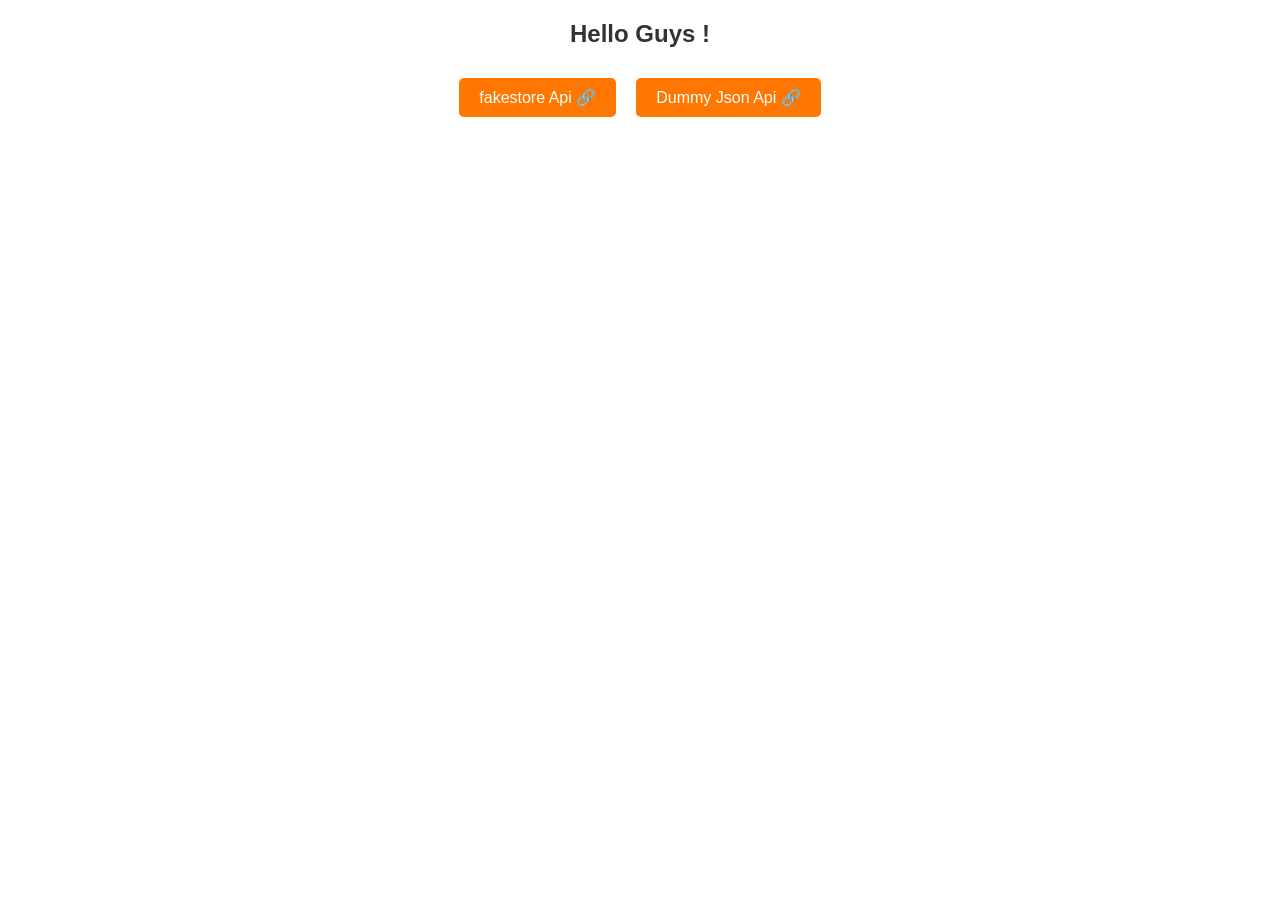
<file: displayCardsFromApi/index.html>
<!DOCTYPE html>
<html lang="en">

<head>
    <meta charset="UTF-8">
    <meta name="viewport" content="width=device-width, initial-scale=1.0">
    <title>Displaying Cards Through Api</title>
    <link rel="stylesheet" href="index.css">
</head>

<body>
    <center><h2>Hello Guys !</h2></center>
    <div id="hold">


        <button id="fakestore">fakestore Api 🔗 </button>
        <button id="dummy">Dummy Json Api 🔗</button>
    </div>
    <div id="container"></div>



    <script src="script.js"></script>
</body>

</html>
</file>
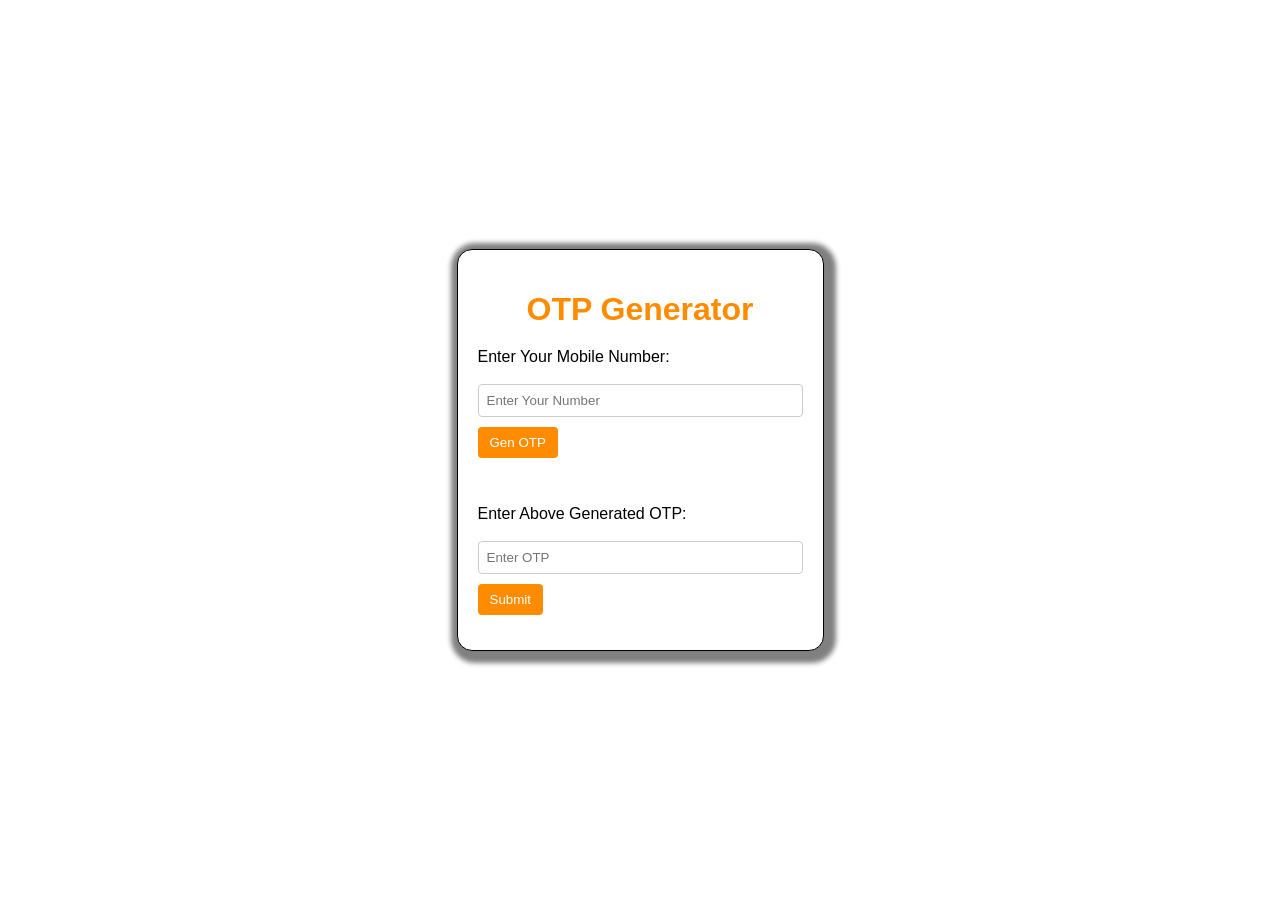
<file: OTP_Generator/index.html>
<!DOCTYPE html>
<html lang="en">

<head>
    <meta charset="UTF-8">
    <meta name="viewport" content="width=device-width, initial-scale=1.0">
    <title>OTP Generator</title>
</head>

<body>

    <style>
        body {
            margin: 0;
            padding: 0;
            height: 100vh;
            display: flex;
            justify-content: center;
            align-items: center;
            background-color: white;
            font-family: Arial, sans-serif;
        }

        h1 {
            color: #FF8C00;
            text-align: center;
            margin-bottom: 20px;
        }

        #container {
            position: relative;
            display: flex;
            flex-direction: column;
            justify-content: center;
            align-items: center;
            width: 325px;
            padding: 20px;
            border: 1px solid black;
            box-shadow: 3px 3px 5px 9px grey;
            background-color: white;
            border-radius: 15px;
        }

        form {
            width: 100%;
            margin-bottom: 15px;
        }

        input {
            width: 100%;
            padding: 8px;
            margin-bottom: 10px;
            box-sizing: border-box;
            border: 1px solid #ccc;
            border-radius: 4px;
        }

        button {
            padding: 8px 12px;
            background-color: #FF8C00;
            color: white;
            border: none;
            border-radius: 4px;
            cursor: pointer;
        }

        button:hover {
            background-color: #e67e00;
        }

        #store {
            font-weight: bold;
            color: #FF8C00;
        }
    </style>

    <div id="container">
        <h1>OTP Generator</h1>
        <form onsubmit="enterNumber(event)">
            <label for="mobile">Enter Your Mobile Number:</label><br><br>
            <input type="text" id="mobile" placeholder="Enter Your Number" required pattern="[0-9]+" title="Enter Numbers Only 😙">
            <button>Gen OTP</button>
        </form>

        <p id="store"></p>

        <form onsubmit="submitOtp(event)">
            <label for="otp">Enter Above Generated OTP:</label><br><br>
            <input type="text" id="otp" placeholder="Enter OTP" required pattern="[0-9]+"title="Enter Numbers Only 😙">
            <button id="btn">Submit</button>
        </form>
    </div>

    <script>
        let mobile = document.getElementById("mobile").value;

        let genotp = "";
        function enterNumber(event) {
            event.preventDefault();
            let number = document.getElementById("store");
            let alphanum = "0123456789";
            genotp = "";
            for (let i = 0; i < 4; i++) {
                let RandomNum = Math.floor(Math.random() * alphanum.length);
                genotp += alphanum[RandomNum];
            }
            number.innerHTML = "Generated OTP is: " + genotp;
        }

        function submitOtp(e) {
            e.preventDefault();
            let enteredOtp = document.getElementById("otp").value;

            if (enteredOtp == genotp) {
                alert("OTP is Correct");
            }
            else {
                alert("OTP is Incorrect");
            }
        }
    </script>

</body>

</html>
</file>
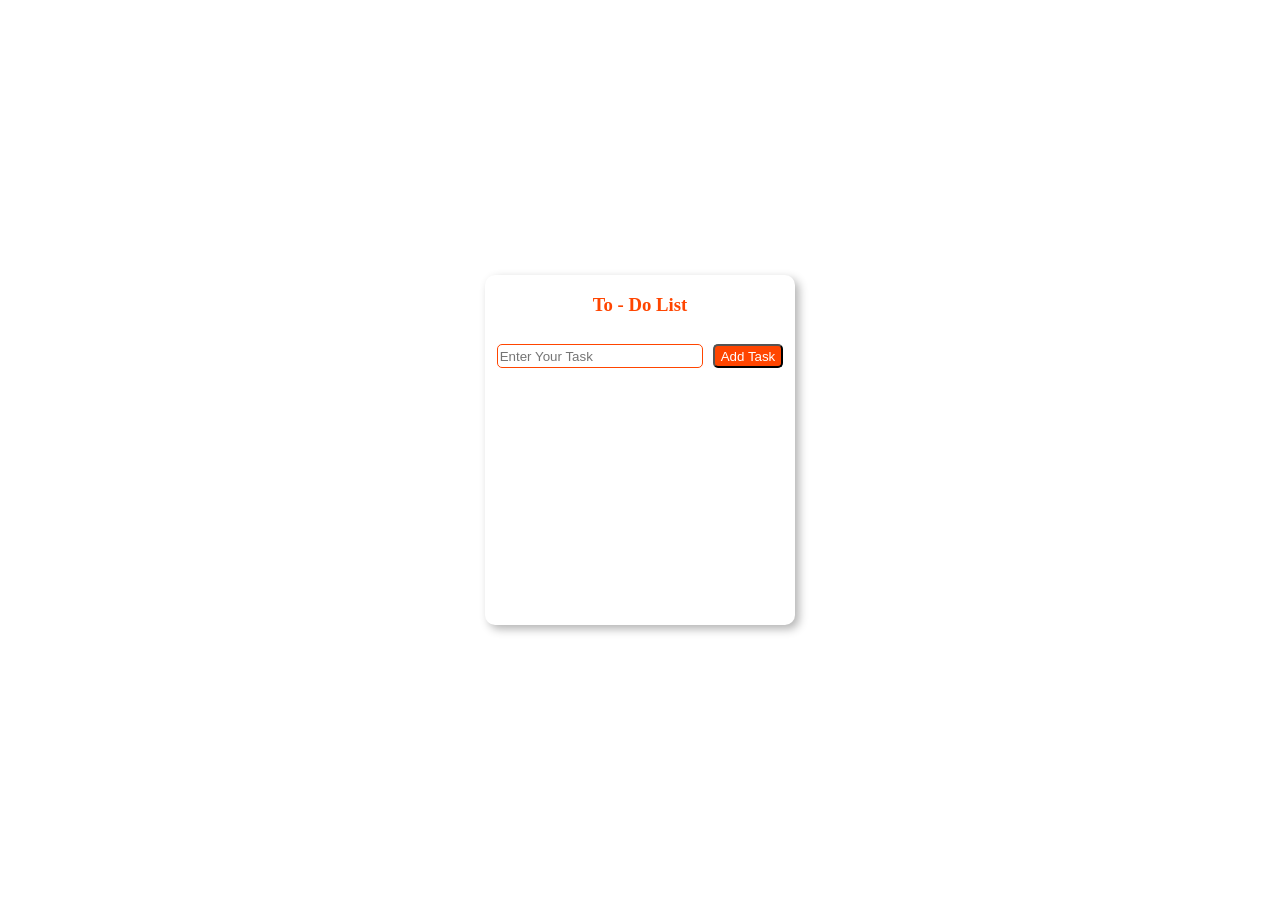
<file: To_Do_List/index.html>
<!DOCTYPE html>
<html lang="en">

<head>
    <meta charset="UTF-8">
    <meta name="viewport" content="width=device-width, initial-scale=1.0">
    <title>Document</title>
    <link rel="stylesheet" href="index.css">
</head>

<body>


    
        <div id="whole">
            <center><h3>To - Do List</h3></center>
            <div id="taskContainer">
                <input type="text" id="input" placeholder="Enter Your Task">
                <button id="btn">Add Task</button>
            </div>
        
            <div id="container"></div>
        </div>
    
    


<script src="script.js"></script>
</body>

</html>
</file>
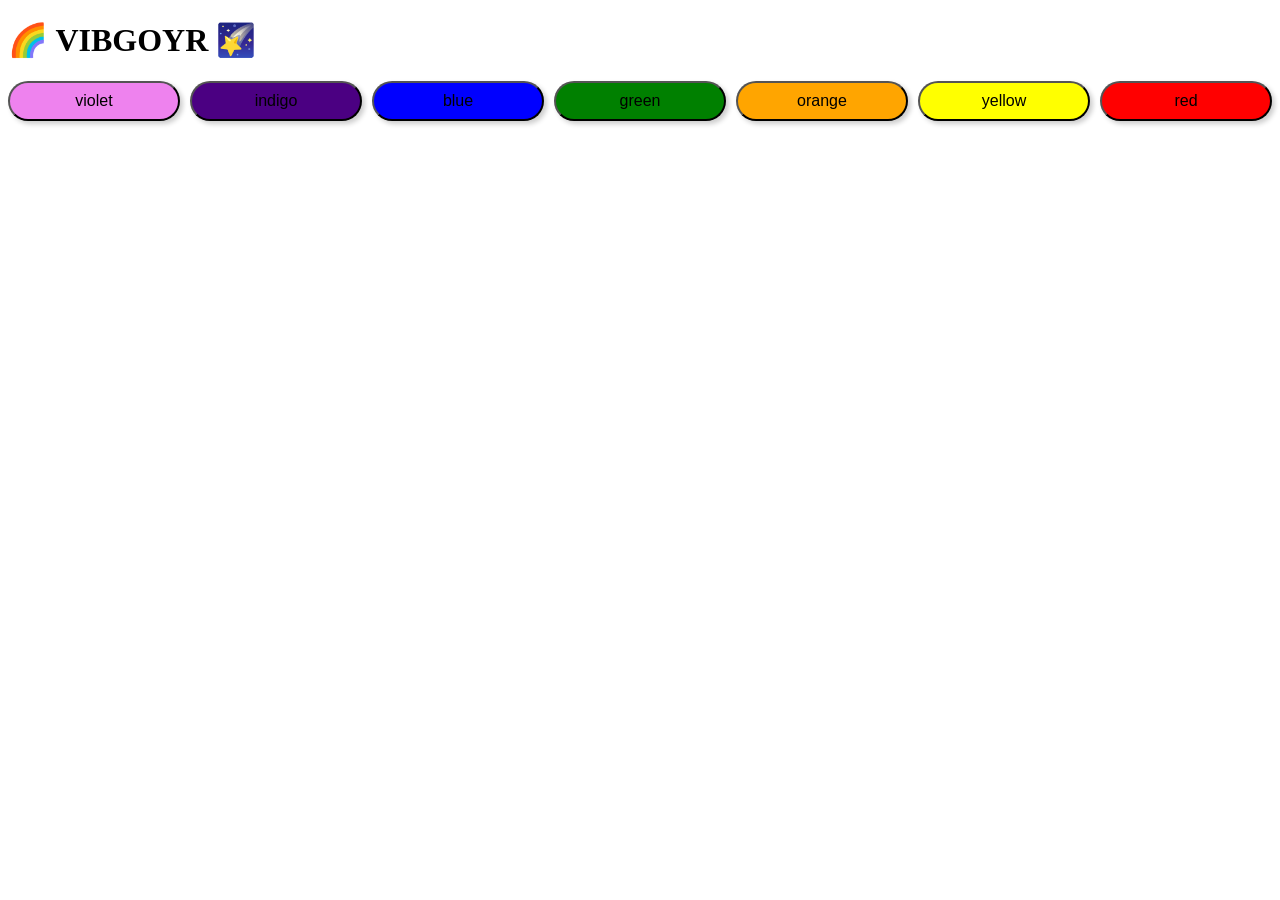
<file: Rainbow/rainbow.html>
<!DOCTYPE html>
<html lang="en">

<head>
    <meta charset="UTF-8">
    <meta name="viewport" content="width=device-width, initial-scale=1.0">
    <title>Document</title>
</head>

<body>

    <h1> 🌈 VIBGOYR 🌠</h1>

    <div id="container"></div>

    <style>
        #container {
            display: grid;
            grid-template-columns: repeat(7, 1fr);
            gap: 10px;
        }
    
        .btn {
            font-size: 16px;
            width: 100%;
            height: 40px;
            border-radius: 20px;
            box-shadow: 3px 3px 5px rgba(0, 0, 0, 0.2);
        }
    
        h2 {
            text-align: center;
            font-family: Verdana, Geneva, Tahoma, sans-serif;
            font-size: 16px;
        }
    
        
        @media screen and (max-width: 480px) {
            #container {
                grid-template-columns: repeat(2, 1fr);
            }
        }
    
       
        @media screen and (min-width: 481px) and (max-width: 768px) {
            #container {
                grid-template-columns: repeat(3, 1fr);
            }
        }
    
        
        @media screen and (min-width: 769px) and (max-width: 1024px) {
            #container {
                grid-template-columns: repeat(4, 1fr);
            }
        }
    
        
        @media screen and (min-width: 1025px) and (max-width: 1200px) {
            #container {
                grid-template-columns: repeat(5, 1fr);
            }
        }
    
        
        @media screen and (min-width: 1201px) {
            #container {
                grid-template-columns: repeat(7, 1fr);
            }
        }
    </style>
    


    <script>
        const colors = ["violet", "indigo", "blue", "green", "orange", "yellow", "red"]
        let div = document.getElementById("container");
        let h2 = document.createElement("h2")
        h2.innerText = ""
        colors.forEach((x) => {
            let btn = document.createElement("button")
            btn.className = "btn"
            btn.style.backgroundColor = x
            btn.innerText = x
            
            div.append(btn)
            
            btn.addEventListener("click", () => {
                document.body.style.backgroundColor = x
                document.querySelector("h1").style.color = "white"
                 h2.innerText = `Button ${x} clicked`
                 h2.style.color = "white"
                 
                
                
                document.body.appendChild(h2)

            })
        })

    </script>






</body>

</html>
</file>
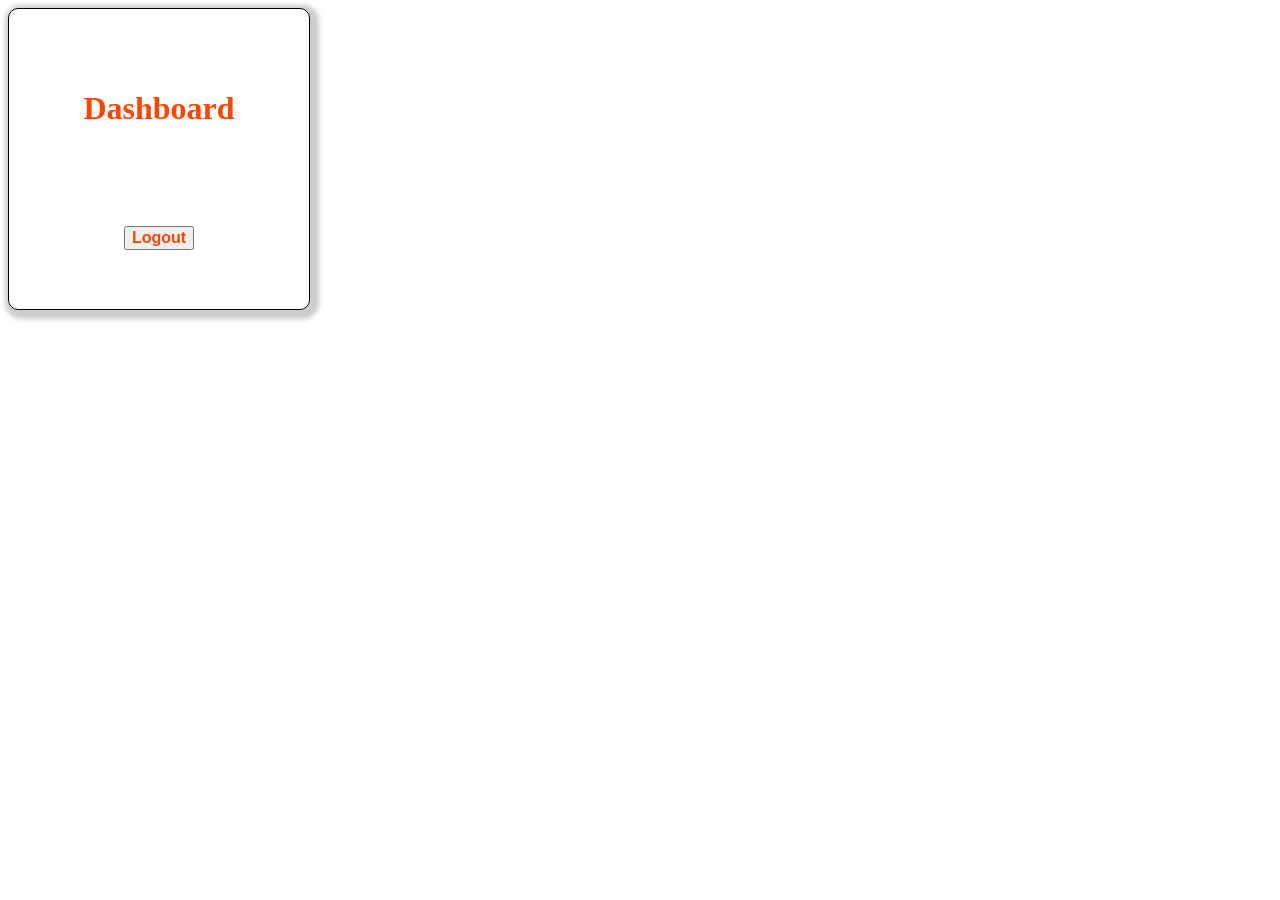
<file: signLoginUp/dashboard.html>
<!DOCTYPE html>
<html lang="en">

<head>
    <meta charset="UTF-8">
    <meta name="viewport" content="width=device-width, initial-scale=1.0">
    <title>Document</title>
</head>

<body>

    <style>
        #container{
            width: 300px;
            height: 300px;
            gap: 20px;
            display: flex;
            flex-direction: column;
            justify-content: center;
            align-items: center;
            border: 1px solid black;
            border-radius: 10px;
            box-shadow: 3px 3px 5px 6px #ccc;
            justify-self: center;
        }

        h1{
            text-align: center;
            color: orangered;
        }

        button{
            color: orangered;
            font-size: 16px;
            font-weight: bold;
        }

    </style>


    <div id="container">
        <h1>Dashboard</h1>

        <h3 id="current"></h3>

        <button onclick="logout()">Logout</button>
    </div>

    <script>

        const user = JSON.parse(localStorage.getItem("currentUser"))

        document.getElementById("current").innerHTML = "Welcome " + user.user_name + " to your dashboard"
        console.log(user)


        function logout() {
            let confirmation = confirm("Are you sure you want to logout?")
            localStorage.removeItem("currentUser")
            window.location.href = "login.html"
        }


    </script>












</body>

</html>
</file>
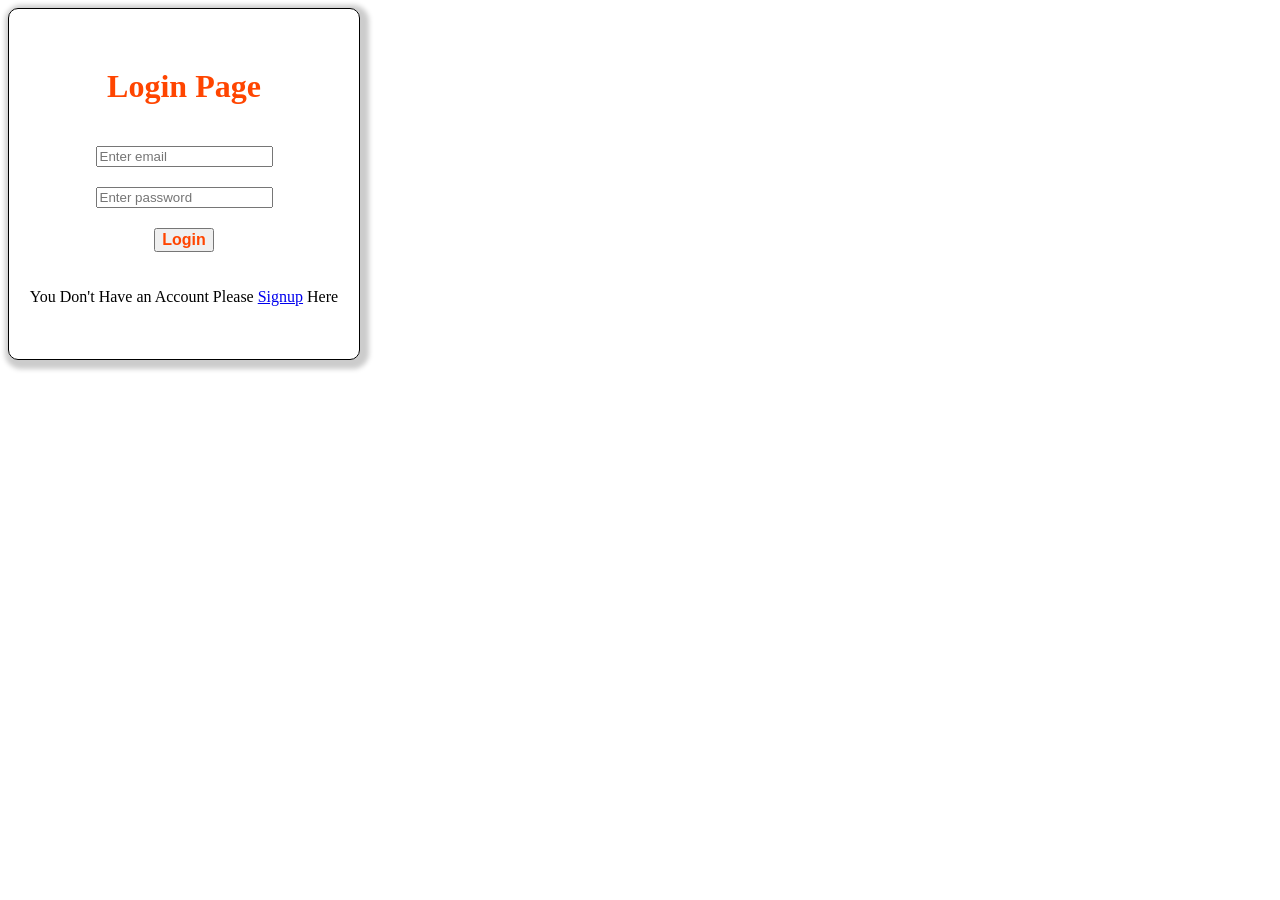
<file: signLoginUp/login.html>
<!DOCTYPE html>
<html lang="en">

<head>
    <meta charset="UTF-8">
    <meta name="viewport" content="width=device-width, initial-scale=1.0">
    <title>Document</title>
</head>

<body>

    <style>
        #container{
            width: 350px;
            height: 350px;
            gap: 20px;
            display: flex;
            flex-direction: column;
            justify-content: center;
            align-items: center;
            border: 1px solid black;
            border-radius: 10px;
            box-shadow: 3px 3px 5px 6px #ccc;
            justify-self: center;
        }

        h1{
            text-align: center;
            color: orangered;
        }

        button{
            color: orangered;
            font-size: 16px;
            font-weight: bold;
        }

    </style>


    <div id="container">
        <h1>Login Page</h1>

        <input type="text" id="email" placeholder="Enter email">

        <input type="password" id="password" placeholder="Enter password">

        <button onclick="login()">Login</button>

        <p>You Don't Have an Account Please <a href="./signup.html">Signup</a> Here</p>

    </div>

    <script>

        function login() {
            var email = document.getElementById("email").value;
            var password = document.getElementById("password").value;


            let allUsers = JSON.parse(localStorage.getItem("login"))

            let exist = allUsers.find((x)=>x.user_email === email && x.user_password === password)

            if (exist){
                alert("Login Successfull");

                localStorage.setItem("currentUser", JSON.stringify(exist));
                window.location.href = "./dashboard.html";
            }
            else{
                alert("Invalid Email or Password");
            }
        }






    </script>




</body>

</html>
</file>
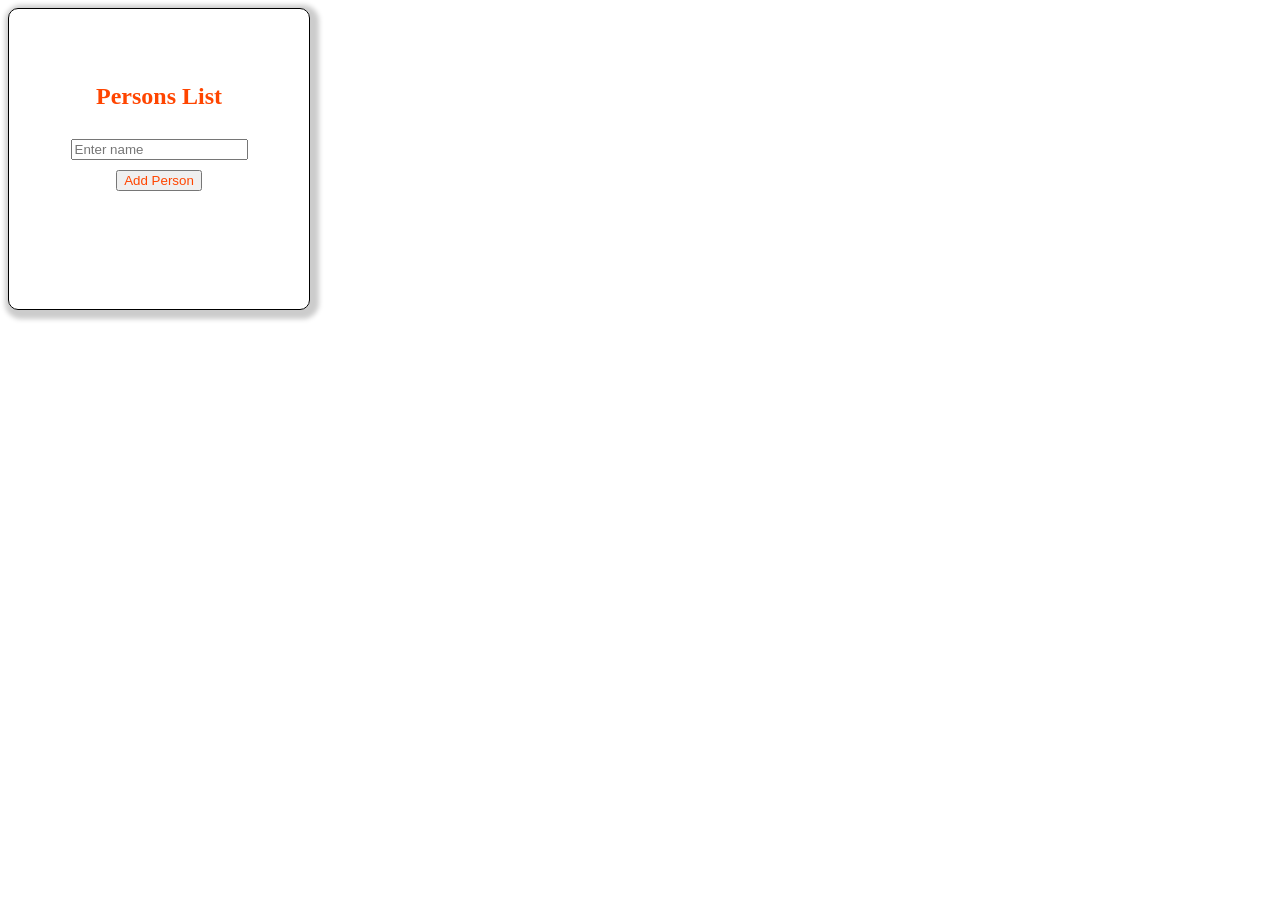
<file: signLoginUp/persons.html>
<!DOCTYPE html>
<html lang="en">

<head>
    <meta charset="UTF-8">
    <meta name="viewport" content="width=device-width, initial-scale=1.0">
    <title>Document</title>
</head>

<body>

    <style>
        h2 {
            text-align: center;
            color: orangered;
        }

        button{
            color: orangered;
        }

        #container{
            display: flex;
            justify-content: center;
            align-items: center;
            flex-direction: column;
            gap: 10px;
            width: 300px;
            height: 300px;
            border: 1px solid black;
            border-radius: 10px;
            box-shadow: 3px 3px 5px 6px #ccc;
            justify-self: center;
            
            
        }

        .liTag{
            margin-top: 30px;
            list-style: none;
            text-align: center;
            color: rgb(9, 7, 9);
            font-size: 13px;
            font-weight: bold;
            font-family: Verdana, Geneva, Tahoma, sans-serif;
        }
    </style>



    

    <div id="container">
        <h2>Persons List</h2>
        <input type="text" id="name" placeholder="Enter name">
        
        <button onclick="addPerson()"> Add Person</button><br><br><br>
    </div>



    <script>
        function addPerson() {
            let name = document.getElementById("name").value;
            let person = { name: name };

            
            let personsData = JSON.parse(localStorage.getItem("persons ")) || [];
            personsData.push(person);

            let personDetails = localStorage.setItem("persons ", JSON.stringify(personsData));


            let liTag = document.createElement("li")
            liTag.className = "liTag"

            liTag.innerText = name;

            document.body.appendChild(liTag);

        }
    </script>

</body>

</html>
</file>
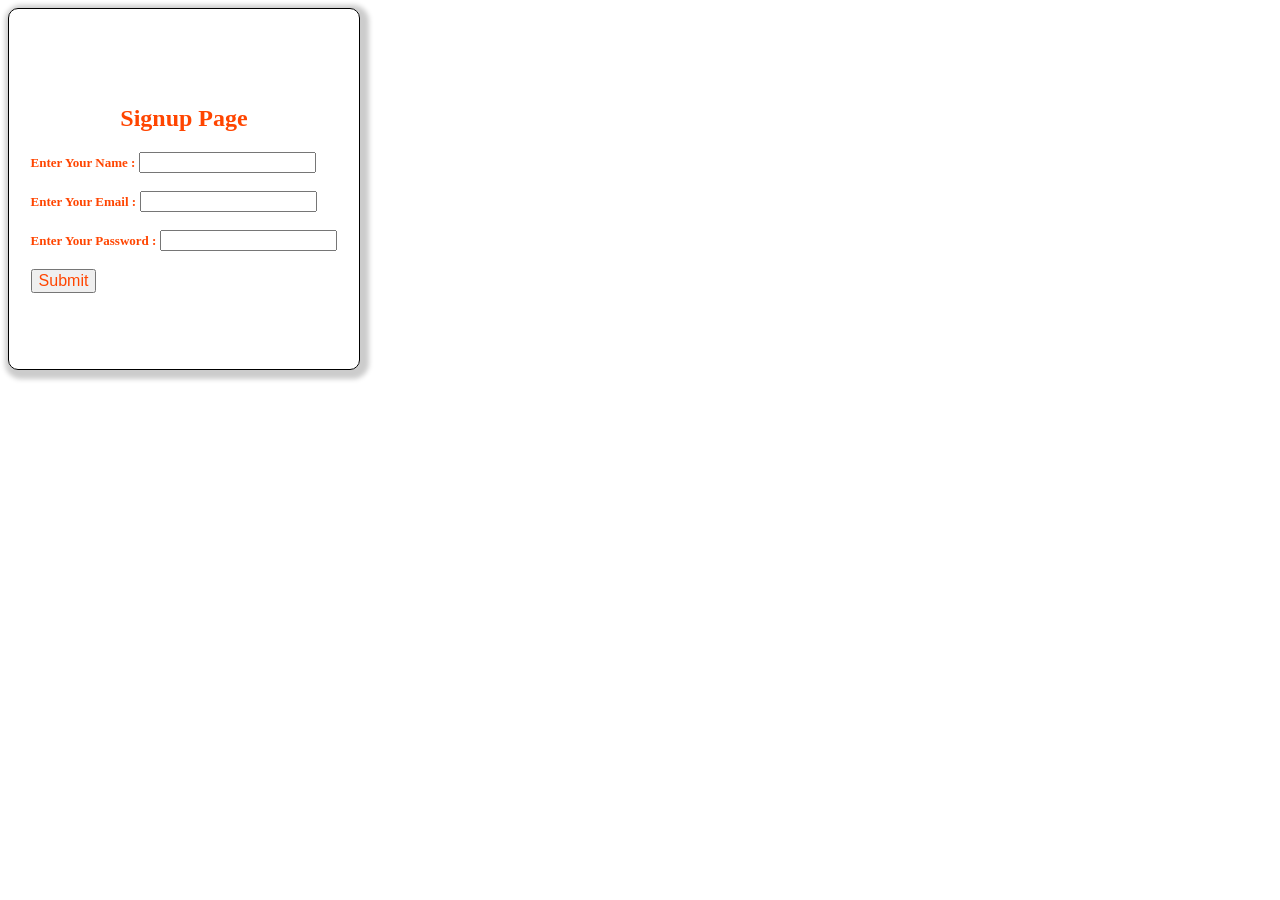
<file: signLoginUp/signup.html>
<!DOCTYPE html>
<html lang="en">
<head>
    <meta charset="UTF-8">
    <meta name="viewport" content="width=device-width, initial-scale=1.0">
    <title>Document</title>
</head>
<body>


    <style>
        #container{
            display: flex;
            flex-direction: column;
            justify-content: center;
            align-items: center;
            width:350px;
            height: 360px;
            border: 1px solid black;
            border-radius: 10px;
            box-shadow: 3px 3px 5px 6px #ccc;
            justify-self: center;
        }

        
        h2{
            text-align: center;
            color: orangered;
            
        }
        label{
            color: orangered;
            font-size: 13px;
            font-weight: bold;
        }

        button{
            
            color: orangered;
            font-size: 16px;
            
            
        }

        p{
            color: rgb(1, 1, 1);
            font-size: 13px;
            font-weight: bold;
            font-family: Verdana, Geneva, Tahoma, sans-serif;
        }
    </style>

    <div id="container">
        <h2>Signup Page </h2>
        <form onsubmit="sendData(event)" >
    
            <label for="name">Enter Your Name :</label>
            <input type="text" id="name" name="name" required><br><br>
            
        
            <label for="email">Enter Your Email :</label>
            <input type="email" id="email" name="email" required><br><br>
        
            <label for="password">Enter Your Password :</label>
            <input type="password" id="password" name="password" required><br><br>
        
            <button id="submit1">Submit</button>
    
            <!-- <p>If You Have already an Account  <a href="./login.html">Login</a>  Here</p><br>
            <br>

            <p>Check This Once ⚠️</p>
            <p>If You Want Add Persons  <a href="./persons.html">Click Here</a></p> -->
        </form>
        
        <div id="liTag"></div>
    </div>
    

    <script>
        function sendData(event) {
            event.preventDefault(); // Prevent the default form submission behavior
            
            let name = document.getElementById("name").value
            let email = document.getElementById("email").value
            let password = document.getElementById("password").value

            let data = {
                user_name: name,
                user_email: email,
                user_password: password
            }


            let localData = JSON.parse(localStorage.getItem("login")) || [];

            localData.push(data)
            

            localStorage.setItem("login" , JSON.stringify(localData))
            window.location.href = "login.html"
                
        }

        
    </script>
</body>
</html>
</file>
<file: displayCardsFromApi/index.css>
body {
    background-color: white;
    font-family: Arial, sans-serif;
    text-align: center;
}


#hold {
    display: flex;
    /* flex-direction: column; */
    justify-content: center;
    align-items: center;
}

h2 {
    color: #333;
    margin: 20px 0;
}

button {
    background-color: #ff7700;
    color: white;
    border: none;
    border-radius: 5px;
    padding: 10px 20px;
    margin: 10px;
    font-size: 16px;
    cursor: pointer;
    transition: background-color 0.3s ease;
}
#container{
    display: grid;
    grid-template-columns: repeat(4,1fr);
    gap: 20px;
    /* justify-content: center; */
    place-items: center;
    margin: 20px;
}

.card{
    width: 350px;
    height: 450px;
    background-color: white;
    border-radius: 10px;
    display: flex;
    flex-direction: column;
    justify-content: center;
    align-items: center;
    box-shadow: 3px 5px  9px grey;
}

.card>img{
    width: 50%;
    border-radius: 10px;

}


@media (max-width: 600px) {
    #container {
        grid-template-columns: 1fr;
    }
}

@media (min-width: 601px) and (max-width: 900px) {
    #container {
        grid-template-columns: repeat(3, 1fr);
    }
}

@media (min-width: 901px) {
    #container {
        grid-template-columns: repeat(4, 1fr);
    }
}
</file>
<file: To_Do_List/index.css>
#whole{
    display: flex;
    /* max-width: 500px; */
    flex-direction: column;
    background-color: rgb(255, 255, 255);
    width: 310px;
    height: 350px;
    /* align-items: center; */
    justify-content: start;
    border-radius: 10px;
    position: absolute;
    top: 50%;
    left: 50%;
    transform: translate(-50%, -50%);
    box-shadow: 4px 4px 10px  rgba(0, 0, 0, 0.3);
    box-sizing: border-box; 
    overflow-y: auto;

}

h3{
    color: orangered;
}


#taskContainer{
    background-color: rgb(254, 254, 255);
    display: flex;
    gap: 10px;
    margin-top: 10px;
    align-self: center;
    box-sizing: border-box;
}


#container{
    margin-top: 30px;
    align-self: center;
    width: 100%;
    box-sizing: border-box;
    
}

input {
    width: 200px;
    height: 20px;
    border: 1px solid orangered;
    border-radius: 5px;
}

#btn{
background-color: orangered;
color: white;
/* padding: 4px; */
border-radius: 5px;

    
}

.eachTask {
    /* margin: 10px 0; */
    width: 100%;
    padding: 10px;
    background-color: #fff;
    border-radius: 6px;
    box-shadow: 2px 2px 8px rgba(0, 0, 0, 0.1);
    display: flex;
    justify-content: space-around;
    align-items: center;
    gap: 20px;
    box-sizing: border-box;
    overflow: hidden;

}


#container div{
    display: grid;
    grid-template-columns: 1fr 50px 50px ;
    background-color: rgb(235, 241, 241);
    width: 90%;
    margin-top: 10px;
    justify-self: center;
    text-align: center;
    max-height: 220px;
    padding: 0 10px;
}



.editBtn{
    background-color: rgb(214, 191, 36);
    border-radius: 5px;
    padding: 2.5px;
    /* border: 1px solid black; */
}

.delBtn{
    background-color: red;
    border-radius: 5px;
    padding: 2.5px;
    /* border: 1px solid black; */

}
</file>
